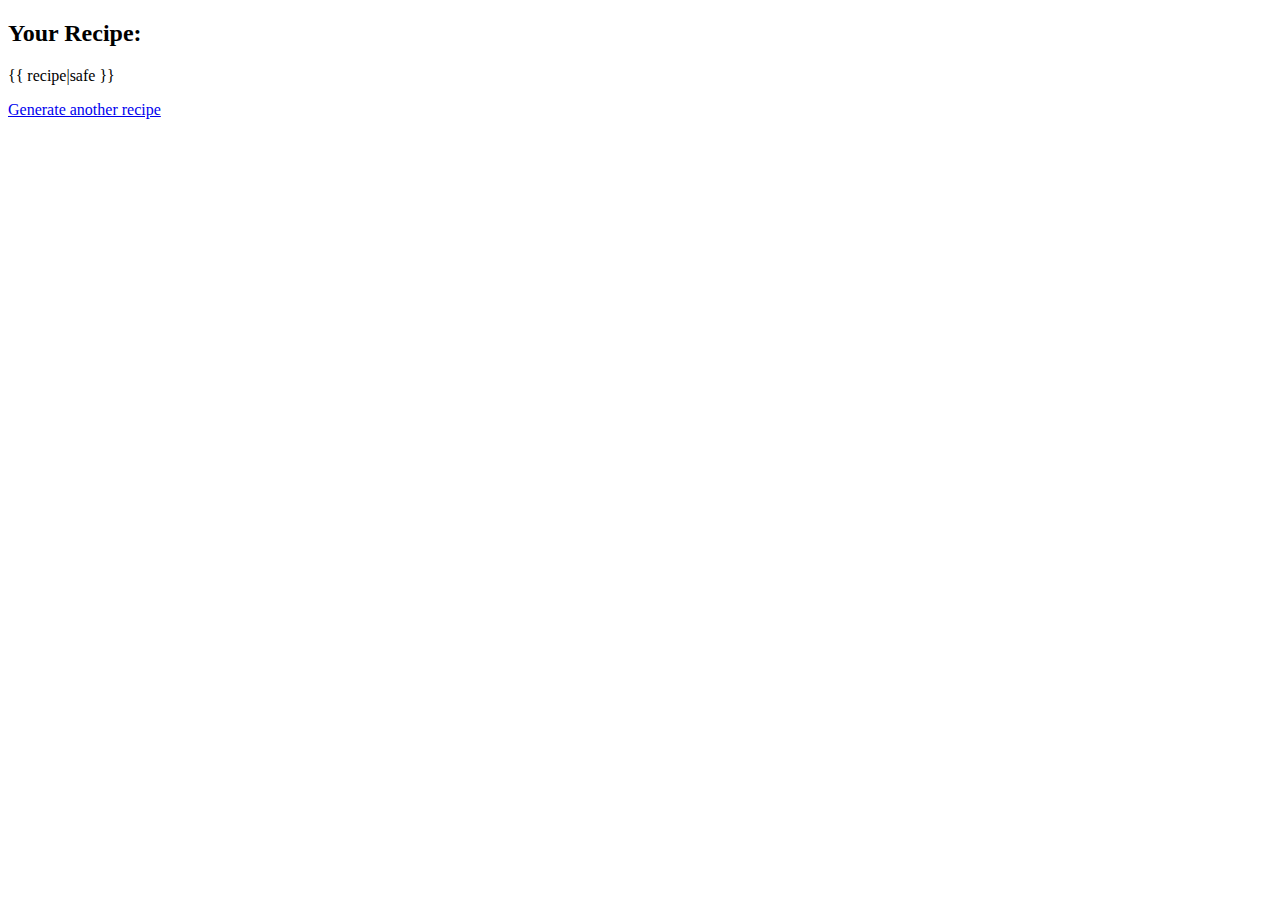
<file: Recipe/templates/recipe.html>
<!DOCTYPE html>
<html>
  <head>
    <title>Generated Recipe</title>
  </head>
  <body>
    <h2>Your Recipe:</h2>
    <p>{{ recipe|safe }}</p>
    <a href="/">Generate another recipe</a>
  </body>
</html>
</file>
